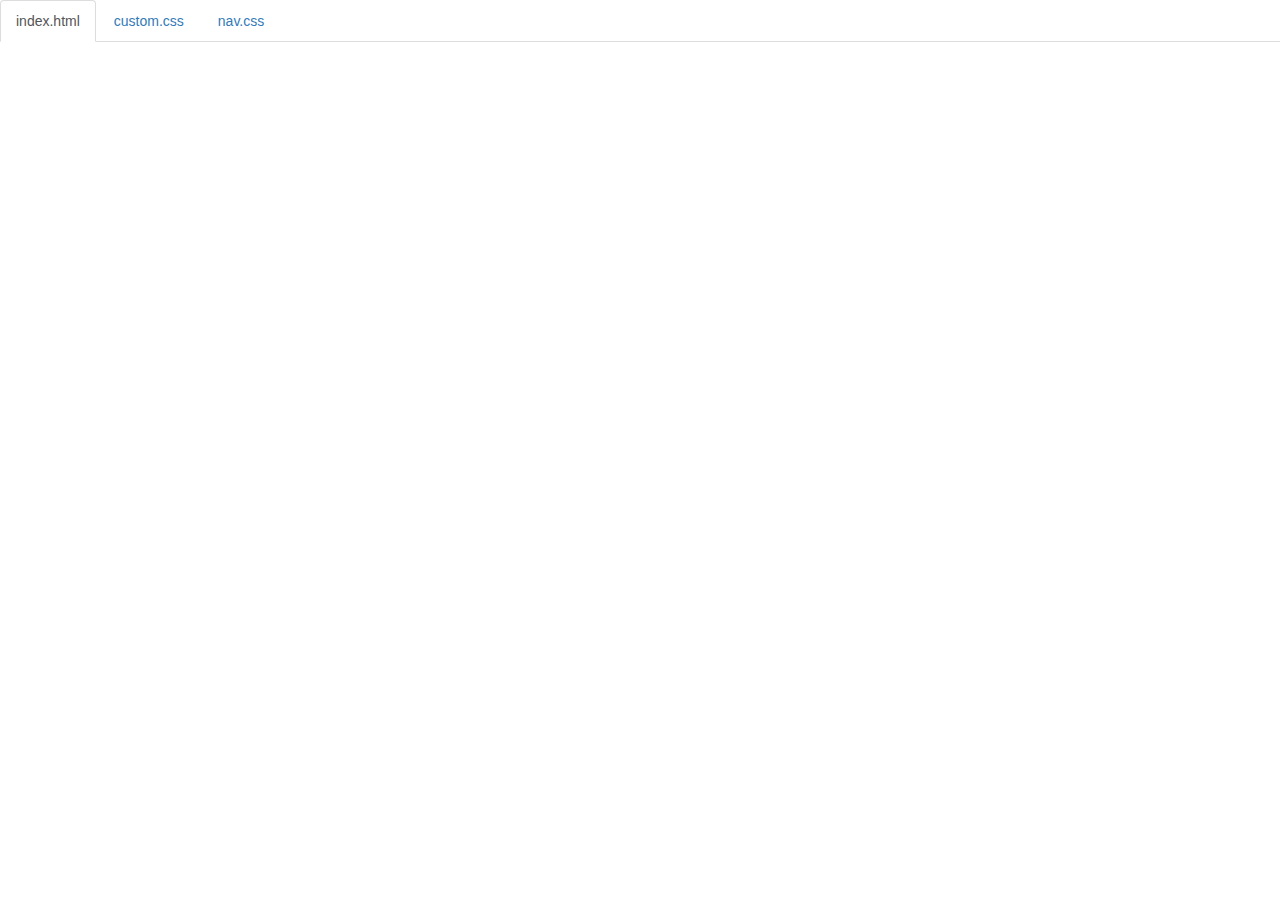
<file: code.html>
<!DOCTYPE html>
<html lang="en">

<head>
    <title>Code</title>
    <meta charset="utf-8">
    <meta name="viewport" content="width=device-width, initial-scale=1">
    <link rel="stylesheet" href="https://maxcdn.bootstrapcdn.com/bootstrap/3.3.6/css/bootstrap.min.css">
    <script src="https://ajax.googleapis.com/ajax/libs/jquery/1.12.0/jquery.min.js"></script>
    <script src="https://maxcdn.bootstrapcdn.com/bootstrap/3.3.6/js/bootstrap.min.js"></script>
    <style>
        body {
            padding-top: 50px;
        }
        .navbar-fixed-top {
            background-color: white;
        }
    </style>
</head>

<body>

    <div class="container-fluid">
        <ul class="nav nav-tabs navbar-fixed-top">
            <li class="active"><a href="#index">index.html</a></li>
            <li><a href="#custom">custom.css</a></li>
            <li><a href="#nav">nav.css</a></li>
        </ul>

<!-- 
URL structure:
https://gist-it.appspot.com/github/ahmadr9279/shabr/raw/master/custom.css?footer=0

EXAMPLE: 
https://gist-it.appspot.com/github/bmuellerhstat/shabr/raw/master/index.html?footer=0
-->
        <div class="tab-content">
            <div id="index" class="tab-pane fade in active">
                <script src="https://gist-it.appspot.com/github/ahmadr9279/shabr/raw/master/index.html?footer=0"></script>
            </div>
            <div id="custom" class="tab-pane fade">
                <script src="https://gist-it.appspot.com/github/ahmadr9279/shabr/raw/master/custom.css?footer=0"></script>
            </div>
            <div id="nav" class="tab-pane fade">
                <script src="https://gist-it.appspot.com/github/ahmadr9279/shabr/raw/master/nav.css?footer=0"></script>
            </div>
        </div>
    </div>

    <script>
        $(document).ready(function() {
            $(".nav-tabs a").click(function() {
                $(this).tab('show');
            });
            $('.nav-tabs a').on('shown.bs.tab', function(event) {
                var x = $(event.target).text(); // active tab
                var y = $(event.relatedTarget).text(); // previous tab
                $(".act span").text(x);
                $(".prev span").text(y);
            });
            
            // custom code font-size (uncomment below to see effect)
            // $('pre').css('font-size','16px');
        });
    </script>

</body>

</html>
</file>
